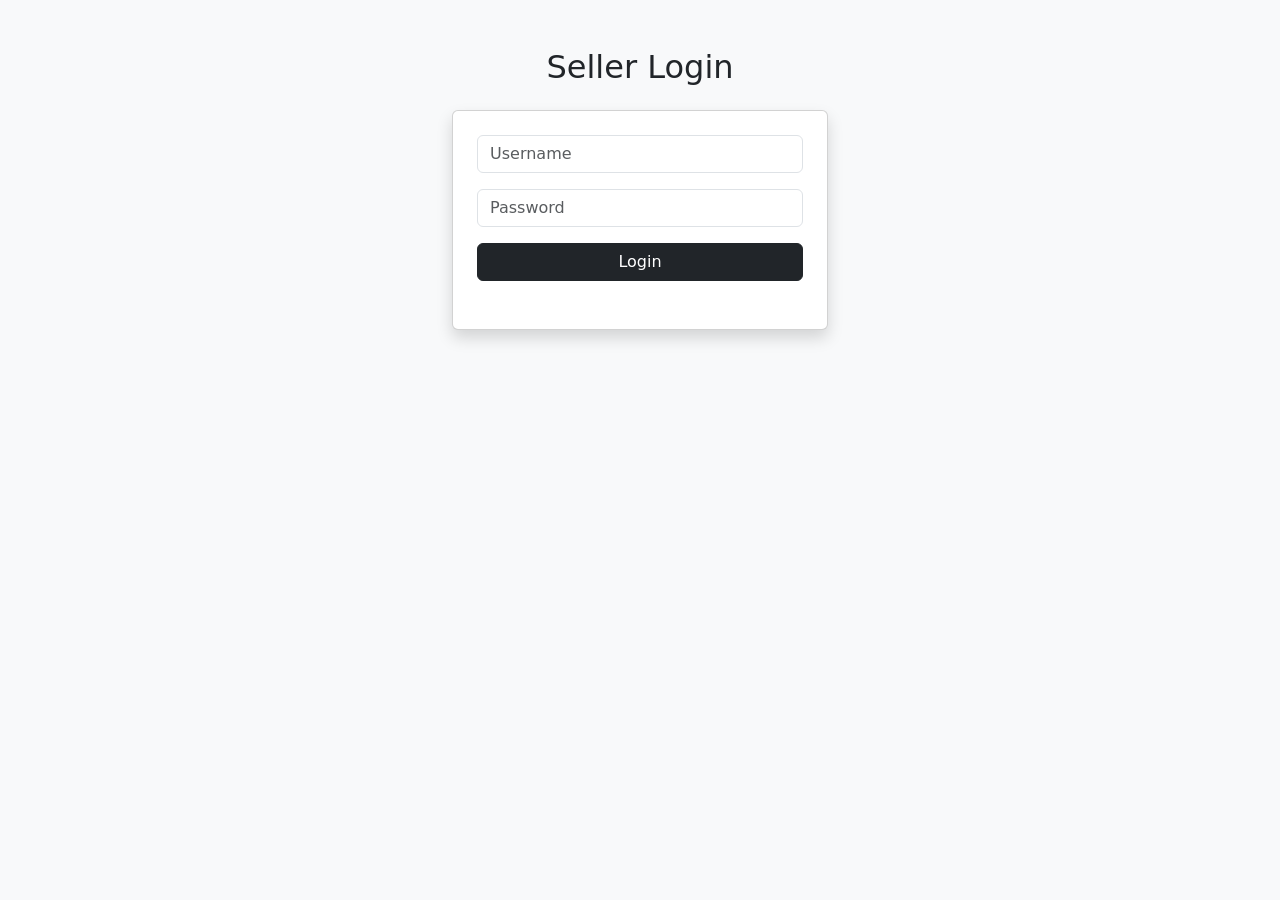
<file: login.html>
<!DOCTYPE html>
<html>
<head>
    <title>Seller Login</title>
    <link href="https://cdn.jsdelivr.net/npm/bootstrap@5.3.2/dist/css/bootstrap.min.css" rel="stylesheet">
</head>
<body class="bg-light">

<div class="container mt-5" style="max-width: 400px;">
    <h2 class="text-center mb-4">Seller Login</h2>

    <div class="card shadow p-4">
        <div class="mb-3">
            <input type="text" id="username" class="form-control" placeholder="Username">
        </div>
        <div class="mb-3">
            <input type="password" id="password" class="form-control" placeholder="Password">
        </div>
        <button id="loginBtn" class="btn btn-dark w-100">Login</button>
        <p id="errorMsg" class="text-danger mt-2 text-center"></p>
    </div>
</div>

<script>
    const SELLER_USERNAME = "seller"; // Change if needed
    const SELLER_PASSWORD = "1234";   // Change if needed

    document.getElementById("loginBtn").addEventListener("click", () => {
        const username = document.getElementById("username").value;
        const password = document.getElementById("password").value;

        if(username === SELLER_USERNAME && password === SELLER_PASSWORD) {
            localStorage.setItem("isSellerLoggedIn", "true");
            window.location.href = "seller.html";
        } else {
            document.getElementById("errorMsg").textContent = "Invalid username or password!";
        }
    });
</script>

</body>
</html>
</file>
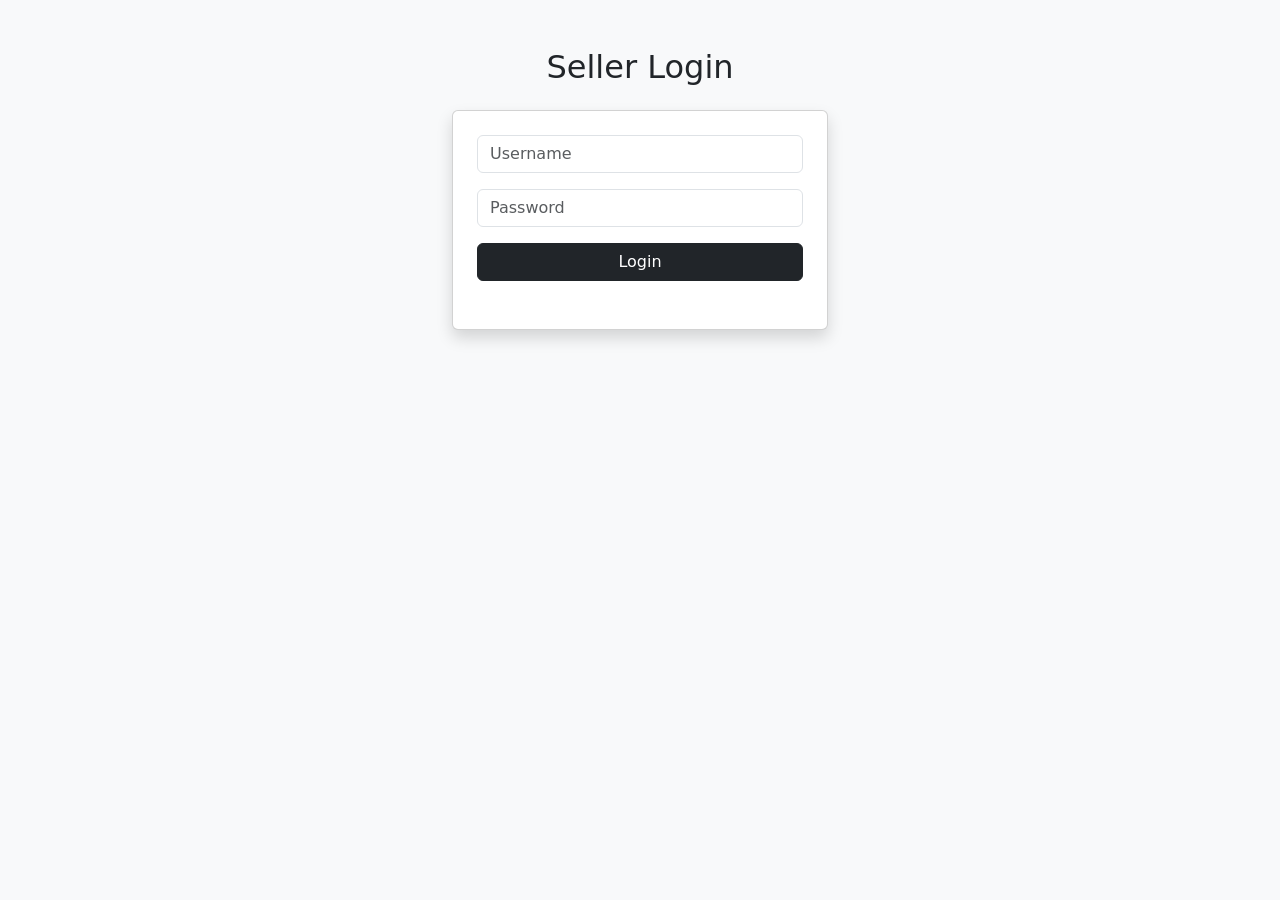
<file: seller.html>
<!DOCTYPE html>
<html>
<head>
    <title>Seller Dashboard</title>

    <link href="https://cdn.jsdelivr.net/npm/bootstrap@5.3.2/dist/css/bootstrap.min.css" rel="stylesheet">
</head>

<body class="bg-light">

<nav class="navbar navbar-dark bg-dark">
  <div class="container">
    <a class="navbar-brand fw-bold" href="index.html">Food Ordering</a>
    <a href="index.html" class="btn btn-outline-light btn-sm">Home</a>
    <a href="#" class="btn btn-outline-light btn-sm" onclick="logout()">Logout</a>
  </div>
</nav>


<div class="container mt-5">

    <h2 class="text-center mb-4">Seller Dashboard</h2>

    <div class="card shadow p-4">

        <table class="table table-bordered table-striped text-center">
            <thead class="table-dark">
                <tr>
                    <th>Name</th>
                    <th>Order</th>
                    <th>Time</th>
                    <th>Status</th>
                    <th>Actions</th>
                </tr>
            </thead>
            <tbody id="ordersTable">
            </tbody>
        </table>

    </div>

</div>

<script src="seller.js"></script>

</body>
</html>
</file>
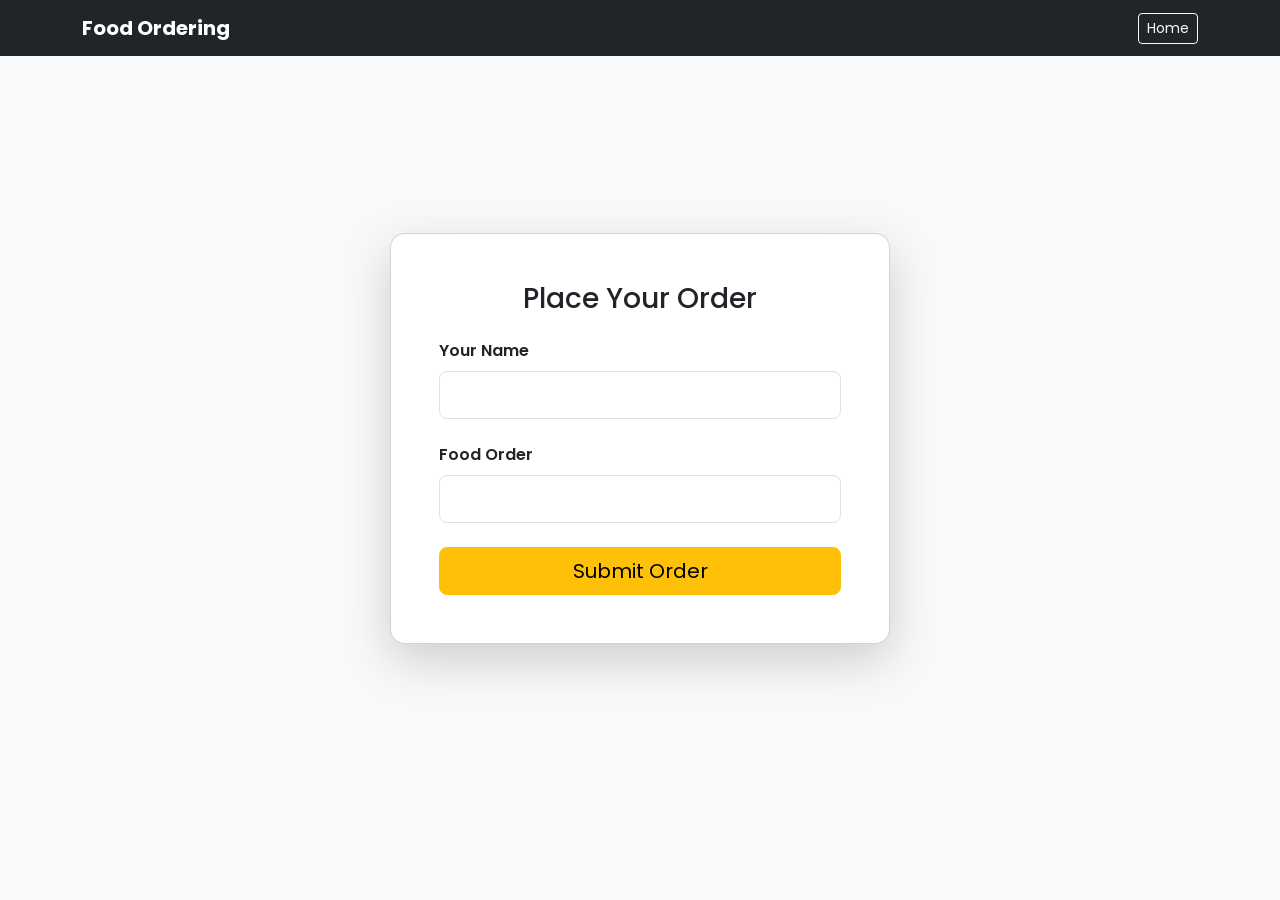
<file: student.html>
<!DOCTYPE html>
<html>
<head>
    <title>Student Order Page</title>

    <!-- Bootstrap -->
    <link href="https://cdn.jsdelivr.net/npm/bootstrap@5.3.2/dist/css/bootstrap.min.css" rel="stylesheet">

    <!-- Font -->
    <link href="https://fonts.googleapis.com/css2?family=Poppins:wght@400;600&display=swap" rel="stylesheet">

    <style>
        body {
            font-family: 'Poppins', sans-serif;
        }

        .main-section {
            min-height: 85vh;
        }
    </style>
</head>

<body class="bg-light">

<!-- NAVIGATION (STUDENT ONLY) -->
<nav class="navbar navbar-dark bg-dark">
  <div class="container">
    <a class="navbar-brand fw-bold" href="index.html">Food Ordering</a>
    <a href="index.html" class="btn btn-outline-light btn-sm">Home</a>
  </div>
</nav>

<!-- MAIN CONTENT -->
<div class="container main-section d-flex justify-content-center align-items-center">
  <div class="card shadow-lg p-5" style="width: 500px; border-radius: 15px;">

    <h3 class="text-center mb-4">Place Your Order</h3>

    <form id="orderForm">

      <div class="mb-4">
        <label class="form-label fw-semibold">Your Name</label>
        <input type="text" id="name" class="form-control form-control-lg" required>
      </div>

      <div class="mb-4">
        <label class="form-label fw-semibold">Food Order</label>
        <input type="text" id="order" class="form-control form-control-lg" required>
      </div>

      <button type="submit" class="btn btn-warning btn-lg w-100">
        Submit Order
      </button>

    </form>

  </div>
</div>

<script src="student.js"></script>

</body>
</html>
</file>
